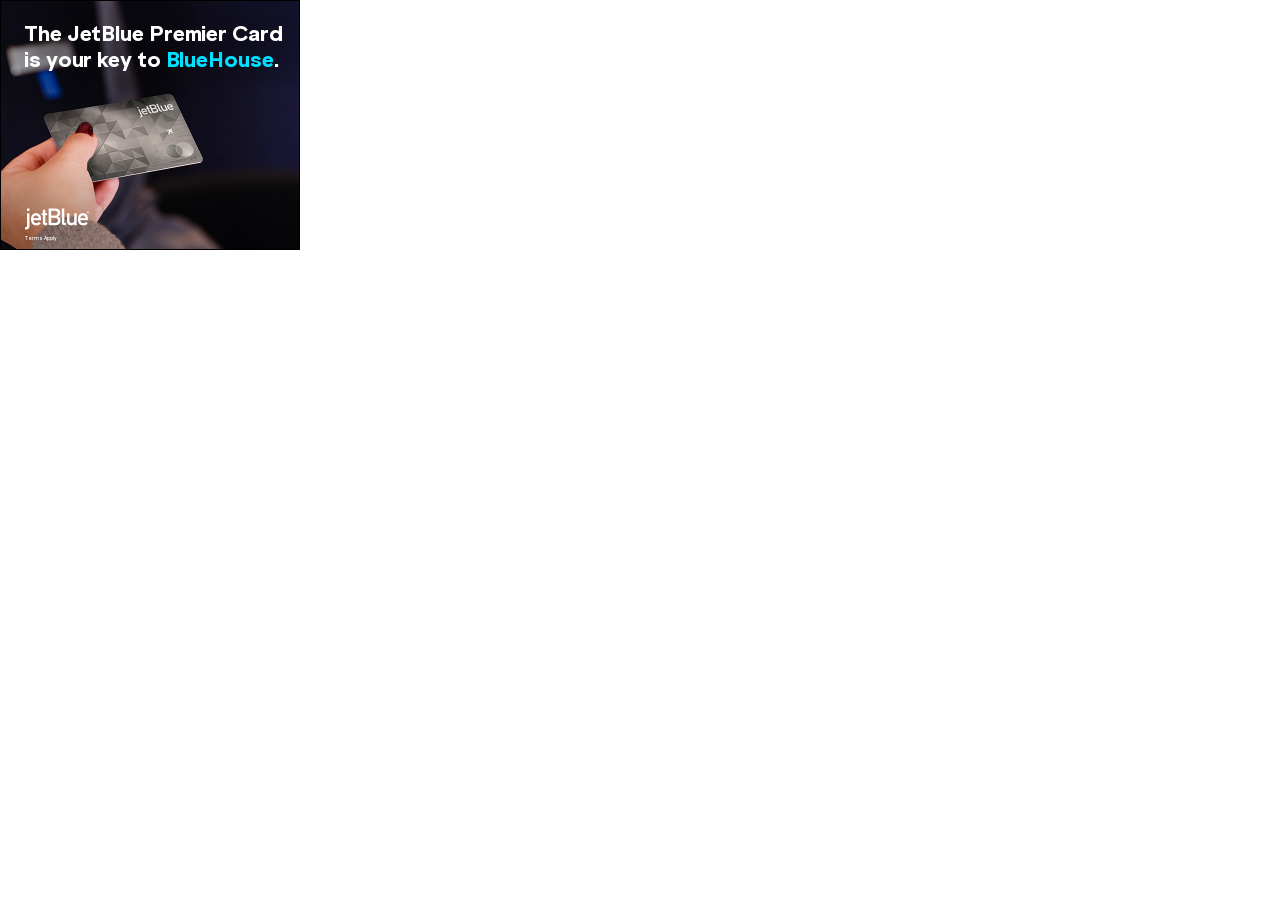
<file: BlueHouse/JetBlue_PlusCard_031326_FCB_Urgency_DigitalBanners_HTML5_300x250/index.html>
<!doctype html>

<html lang="en">
  <head>
    <meta http-equiv="Content-Type" content="text/html; charset=utf-8" />
    <meta name="viewport" content="width=device-width, initial-scale=1.0" />
    <meta http-equiv="X-UA-Compatible" content="IE=edge,chrome=1" />
    <meta name="ad.size" content="width=300,height=250" />
    <title></title>
    <link rel="stylesheet" type="text/css" href="style.css" />
    <script src="https://s0.2mdn.net/ads/studio/cached_libs/gsap_3.13_min.js"></script>
    <script type="text/javascript">
      var clickTag = "%%CLICK_URL_UNESC%%";
    </script>
  </head>

  <body onload="init()">
    <div id="main_container">
      <!--start main_container-->
      <div id="main_content" class="">
        <!-- <img src="images/f4.jpg" class="full-width" style="opacity: .5; z-index: 1111;" alt=""> -->
        <img src="images/bg1.jpg" class="full-width" id="bg1" alt="" />
        <img src="images/bg2.jpg" class="full-width" id="bg2" alt="" />
        <div class="copyContainer">
          <div class="copy" id="copy1">
            The JetBlue Premier Card<br>is your key to <span>BlueHouse</span>.
          </div>
          <div class="copy hidden" id="copy2">
            Unlock complimentary<br>access for <span>you and +1<br>guest access</span>.<sup>*</sup>
          </div>
          <div class="copy hidden" id="copy3">
            Now open at<br><span>JFK Terminal 5</span>.
          </div>
        </div>

        <div class="term" id="term1">Terms Apply</div>
        <div class="term hidden" id="term2">*Lounge access not included with Blue Basic Bookings. Terms apply.</div>

        <div class="last-frame" id="lastFrame"></div>

        <div class="copy hidden" id="copy4">
            Reach a new altitude with<br>the <span>JetBlue Premier Card</span>.
        </div>
        <div id="cta" class="hidden">Apply Now</div>

        <img src="images/card.png" class="full-width hidden" id="card" alt="" />
        <img src="images/logo.png" class="full-width" id="logo" alt="" />
        <div class="term hidden" id="term3">Terms Apply</div>

        <div id="shine"></div>
      </div>

      <div id="default_exit" class="btn"></div>
      <!--end main_container-->
    </div>
    <script type="text/javascript" src="main.js"></script>

    <script type="text/javascript">
      document
        .getElementById("default_exit")
        .addEventListener("click", function () {
          window.open(clickTag, "_blank");
        });
    </script>
  </body>
</html>
</file>
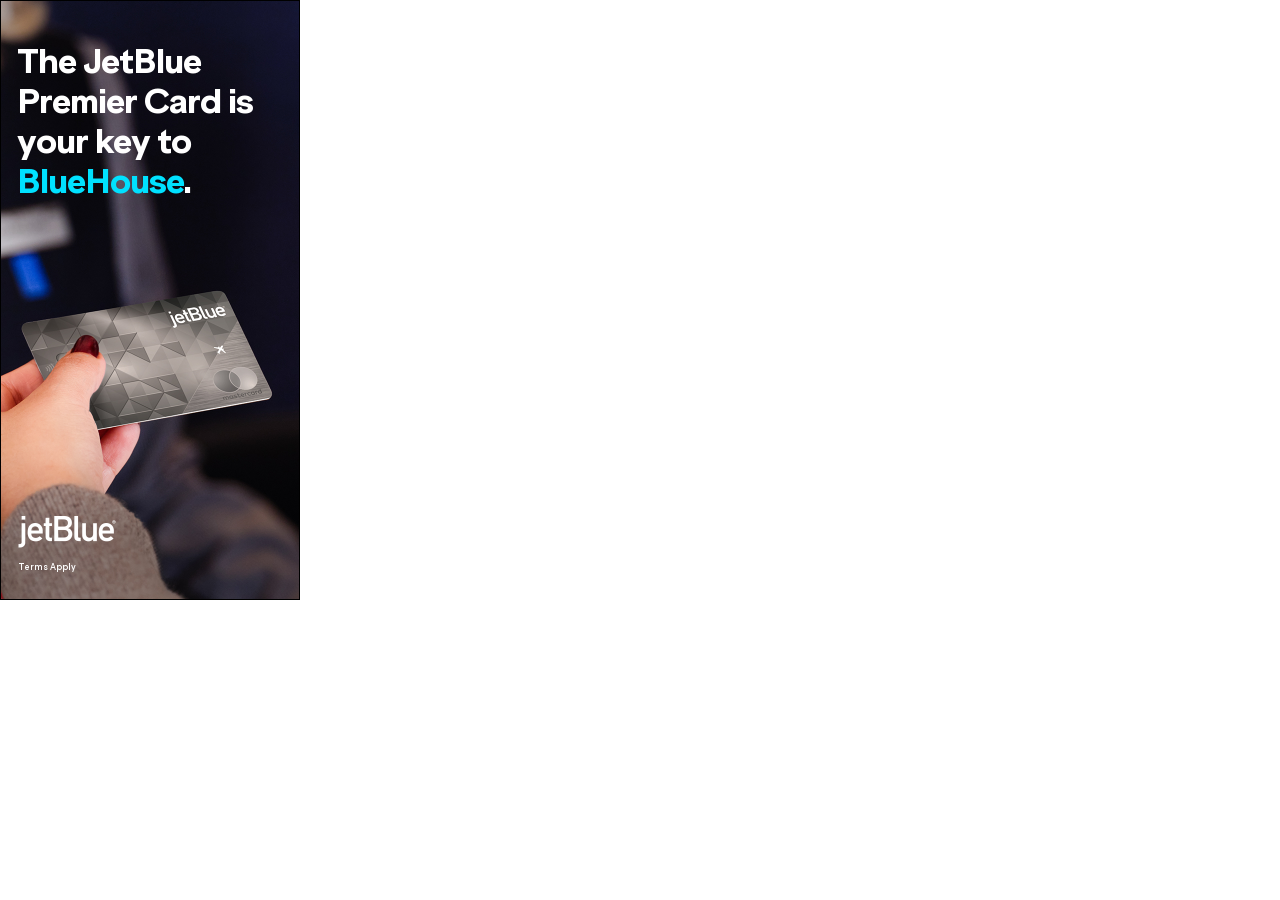
<file: BlueHouse/JetBlue_PlusCard_031326_FCB_Urgency_DigitalBanners_HTML5_300x600/index.html>
<!doctype html>

<html lang="en">
  <head>
    <meta http-equiv="Content-Type" content="text/html; charset=utf-8" />
    <meta name="viewport" content="width=device-width, initial-scale=1.0" />
    <meta http-equiv="X-UA-Compatible" content="IE=edge,chrome=1" />
    <meta name="ad.size" content="width=300,height=600" />
    <title></title>
    <link rel="stylesheet" type="text/css" href="style.css" />
    <script src="https://s0.2mdn.net/ads/studio/cached_libs/gsap_3.13_min.js"></script>
    <script type="text/javascript">
      var clickTag = "%%CLICK_URL_UNESC%%";
    </script>
  </head>

  <body onload="init()">
    <div id="main_container">
      <!--start main_container-->
      <div id="main_content" class="">
        <!-- <img src="images/f4.jpg" class="full-width" style="opacity: .5; z-index: 1111;" alt=""> -->
        <img src="images/bg1.jpg" class="full-width" id="bg1" alt="" />
        <img src="images/bg2.jpg" class="full-width" id="bg2" alt="" />
        <div class="copyContainer">
          <div class="copy" id="copy1">
            The JetBlue<br>Premier Card is<br>your key to<br><span>BlueHouse</span>.
          </div>
          <div class="copy hidden" id="copy2">
            Unlock<br>complimentary<br>access for <span>you<br>and +1 guest</span>.<sup>*</sup>
          </div>
          <div class="copy hidden" id="copy3">
            Now open at<br><span>JFK Terminal 5</span>.
          </div>
        </div>

        <div class="term" id="term1">Terms Apply</div>
        <div class="term hidden" id="term2">*Lounge access not included with Blue Basic Bookings. Terms apply.</div>

        <div class="last-frame" id="lastFrame"></div>

        <div class="copy hidden" id="copy4">
            Reach a new<br>altitude with<br>the <span>JetBlue<br>Premier Card</span>.
        </div>
        <div id="cta" class="hidden">Apply Now</div>

        <img src="images/card.png" class="full-width hidden" id="card" alt="" />
        <img src="images/logo.png" class="full-width" id="logo" alt="" />
        <div class="term hidden" id="term3">Terms Apply</div>

        <div id="shine"></div>
      </div>

      <div id="default_exit" class="btn"></div>
      <!--end main_container-->
    </div>
    <script type="text/javascript" src="main.js"></script>

    <script type="text/javascript">
      document
        .getElementById("default_exit")
        .addEventListener("click", function () {
          window.open(clickTag, "_blank");
        });
    </script>
  </body>
</html>
</file>
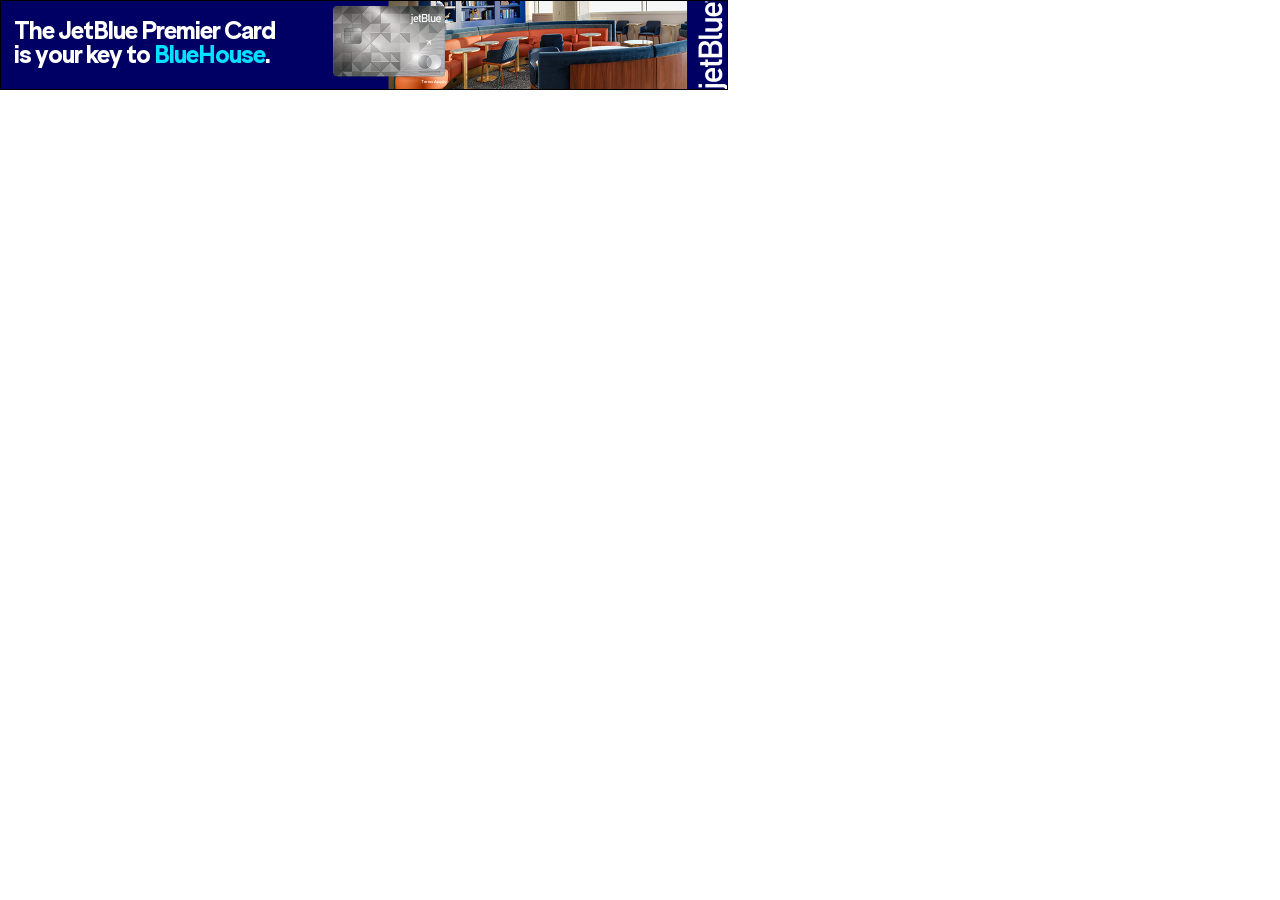
<file: BlueHouse/JetBlue_PlusCard_031326_FCB_Urgency_DigitalBanners_HTML5_728x90/index.html>
<!doctype html>

<html lang="en">
  <head>
    <meta http-equiv="Content-Type" content="text/html; charset=utf-8" />
    <meta name="viewport" content="width=device-width, initial-scale=1.0" />
    <meta http-equiv="X-UA-Compatible" content="IE=edge,chrome=1" />
    <meta name="ad.size" content="width=728,height=90" />
    <title></title>
    <link rel="stylesheet" type="text/css" href="style.css" />
    <script src="https://s0.2mdn.net/ads/studio/cached_libs/gsap_3.13_min.js"></script>
    <script type="text/javascript">
      var clickTag = "%%CLICK_URL_UNESC%%";
    </script>
  </head>

  <body onload="init()">
    <div id="main_container">
      <!--start main_container-->
      <div id="main_content" class="">
        <!-- <img src="images/f4.jpg" class="full-width" style="opacity: .5; z-index: 1111;" alt=""> -->
        <img src="images/bg.png" class="full-width" id="bg1" alt="" />
        
        <div class="copyContainer">
          <div class="copy" id="copy1">
            The JetBlue Premier Card<br>is your key to <span>BlueHouse</span>.
          </div>
          <div class="copy hidden" id="copy2">
            Unlock complimentary<br>access for <span>you and +1 guest</span>.<sup>*</sup>
          </div>
          <div class="copy hidden" id="copy3">
            Now open at <span>JFK Terminal 5</span>.
          </div>
        </div>

        <div class="term" id="term1">Terms Apply</div>
        <div class="term hidden" id="term2">*Lounge access not included with Blue Basic Bookings. Terms apply.</div>

        <div class="last-frame" id="lastFrame"></div>

        <div class="copy hidden" id="copy4">
            Reach a new altitude with<br>the <span>JetBlue Premier Card</span>.
        </div>
        <div id="cta" class="hidden">Apply Now</div>

        <img src="images/card.png" class="full-width" id="card" alt="" />
        <img src="images/logo.png" class="full-width" id="logo" alt="" />
        <div class="term hidden" id="term3">Terms Apply</div>

        <div id="shine"></div>
      </div>

      <div id="default_exit" class="btn"></div>
      <!--end main_container-->
    </div>
    <script type="text/javascript" src="main.js"></script>

    <script type="text/javascript">
      document
        .getElementById("default_exit")
        .addEventListener("click", function () {
          window.open(clickTag, "_blank");
        });
    </script>
  </body>
</html>
</file>
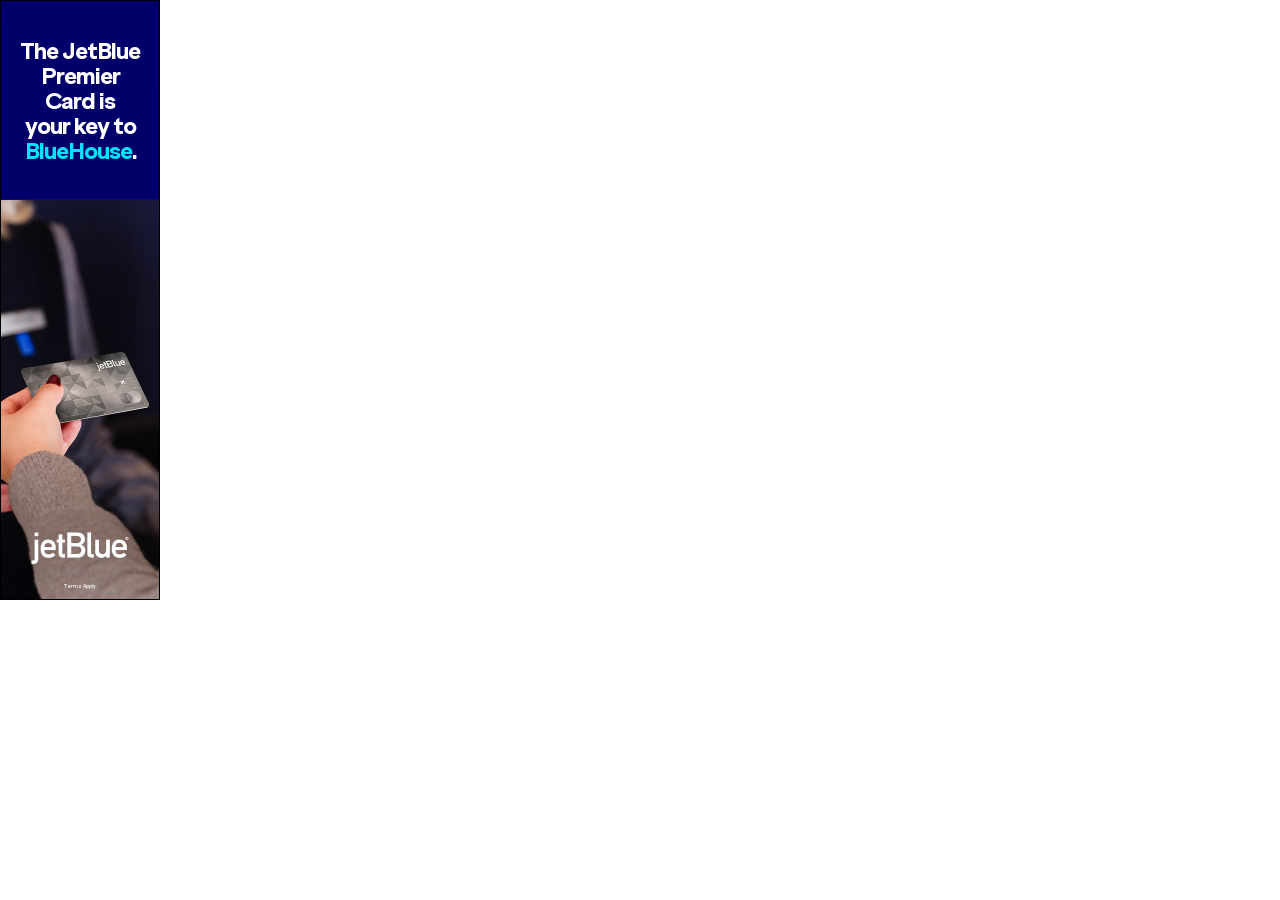
<file: BlueHouse/JetBlue_PremierCard_050526_BlueHouse_DigitalBanners_HTML5_160x600/index.html>
<!doctype html>

<html lang="en">
  <head>
    <meta http-equiv="Content-Type" content="text/html; charset=utf-8" />
    <meta name="viewport" content="width=device-width, initial-scale=1.0" />
    <meta http-equiv="X-UA-Compatible" content="IE=edge,chrome=1" />
    <meta name="ad.size" content="width=160,height=600" />
    <title></title>
    <link rel="stylesheet" type="text/css" href="style.css" />
    <script src="https://s0.2mdn.net/ads/studio/cached_libs/gsap_3.13_min.js"></script>
    <script type="text/javascript">
      var clickTag = "%%CLICK_URL_UNESC%%";
    </script>
  </head>

  <body onload="init()">
    <div id="main_container">
      <!--start main_container-->
      <div id="main_content" class="">
        <img src="images/bg1.jpg" class="full-width" id="bg1" alt="" />
        <img src="images/bg2.jpg" class="full-width" id="bg2" alt="" />
        <div class="copyContainer">
          <div class="copy" id="copy1">
            The JetBlue<br>Premier<br>Card is<br>your key to<br><span>BlueHouse</span>.
          </div>
          <div class="copy hidden" id="copy2">
            Unlock<br>complimentary<br>access<br>for <span>you and<br>+1 guest</span>.<sup>*</sup>
          </div>
          <div class="copy hidden" id="copy3">
            Now<br>open at<br><span>JFK<br>Terminal 5</span>.
          </div>
        </div>

        <div class="term" id="term1">Terms Apply</div>
        <div class="term hidden" id="term2">*Lounge access not included with Blue Basic Bookings. Terms apply.</div>

        <div class="last-frame" id="lastFrame"></div>

        <div class="copy hidden" id="copy4">
            Reach a<br>new altitude<br>with the<br><span>JetBlue<br>Premier<br>Card</span>.
        </div>
        <div id="cta" class="hidden">Learn More</div>

        <img src="images/card.png" class="full-width hidden" id="card" alt="" />
        <img src="images/logo.png" class="full-width" id="logo" alt="" />
        <div class="term hidden" id="term3">Terms Apply</div>

        <div id="shine"></div>
      </div>

      <div id="default_exit" class="btn"></div>
      <!--end main_container-->
    </div>
    <script type="text/javascript" src="main.js"></script>

    <script type="text/javascript">
      document
        .getElementById("default_exit")
        .addEventListener("click", function () {
          window.open(clickTag, "_blank");
        });
    </script>
  </body>
</html>
</file>
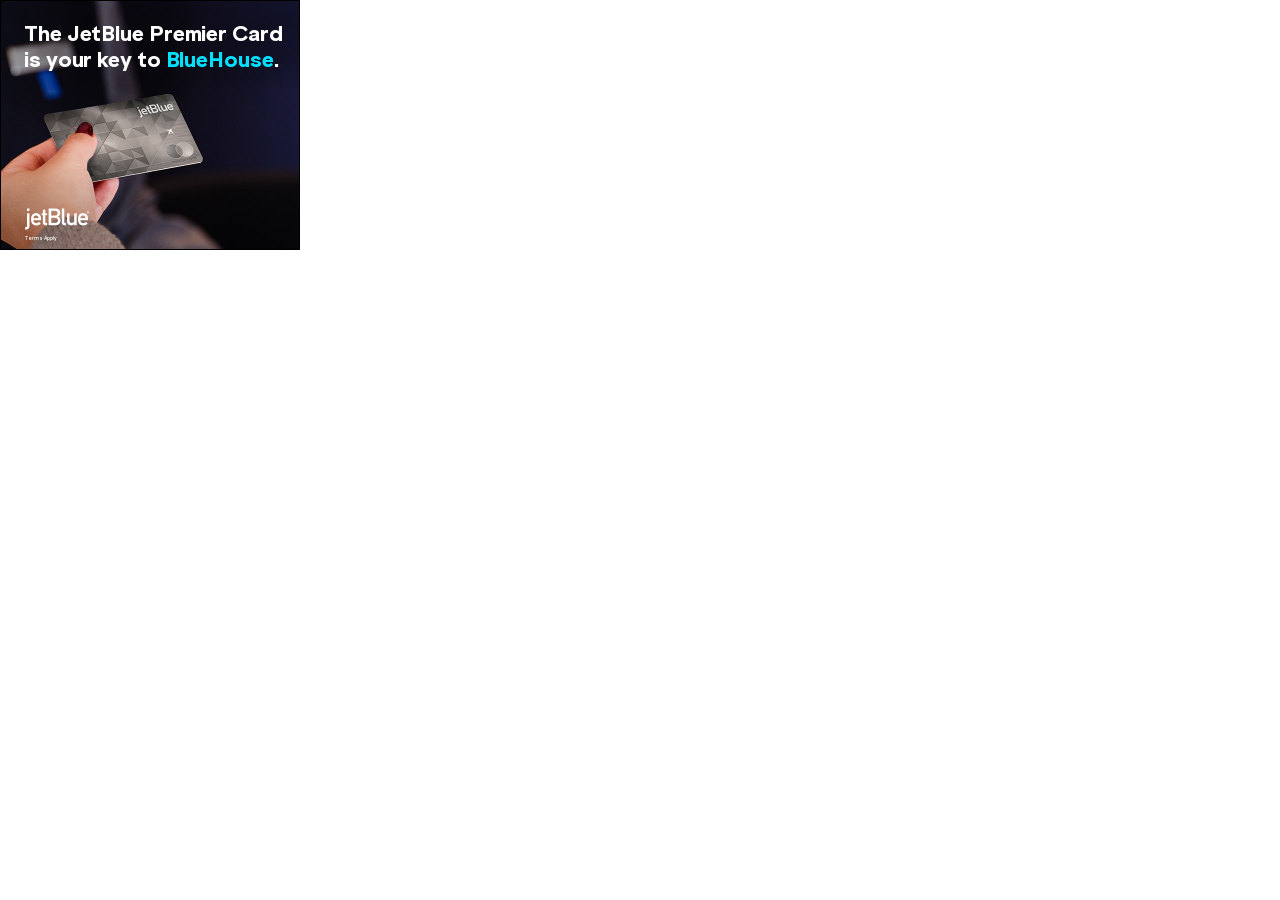
<file: BlueHouse/JetBlue_PremierCard_050526_BlueHouse_DigitalBanners_HTML5_300x250/index.html>
<!doctype html>

<html lang="en">
  <head>
    <meta http-equiv="Content-Type" content="text/html; charset=utf-8" />
    <meta name="viewport" content="width=device-width, initial-scale=1.0" />
    <meta http-equiv="X-UA-Compatible" content="IE=edge,chrome=1" />
    <meta name="ad.size" content="width=300,height=250" />
    <title></title>
    <link rel="stylesheet" type="text/css" href="style.css" />
    <script src="https://s0.2mdn.net/ads/studio/cached_libs/gsap_3.13_min.js"></script>
    <script type="text/javascript">
      var clickTag = "%%CLICK_URL_UNESC%%";
    </script>
  </head>

  <body onload="init()">
    <div id="main_container">
      <!--start main_container-->
      <div id="main_content" class="">
        <img src="images/bg1.jpg" class="full-width" id="bg1" alt="" />
        <img src="images/bg2.jpg" class="full-width" id="bg2" alt="" />
        <div class="copyContainer">
          <div class="copy" id="copy1">
            The JetBlue Premier Card<br>is your key to <span>BlueHouse</span>.
          </div>
          <div class="copy hidden" id="copy2">
            Unlock complimentary<br>access for <span>you and +1<br>guest access</span>.<sup>*</sup>
          </div>
          <div class="copy hidden" id="copy3">
            Now open at<br><span>JFK Terminal 5</span>.
          </div>
        </div>

        <div class="term" id="term1">Terms Apply</div>
        <div class="term hidden" id="term2">*Lounge access not included with Blue Basic Bookings. Terms apply.</div>

        <div class="last-frame" id="lastFrame"></div>

        <div class="copy hidden" id="copy4">
            Reach a new altitude with<br>the <span>JetBlue Premier Card</span>.
        </div>
        <div id="cta" class="hidden">Learn More</div>

        <img src="images/card.png" class="full-width hidden" id="card" alt="" />
        <img src="images/logo.png" class="full-width" id="logo" alt="" />
        <div class="term hidden" id="term3">Terms Apply</div>

        <div id="shine"></div>
      </div>

      <div id="default_exit" class="btn"></div>
      <!--end main_container-->
    </div>
    <script type="text/javascript" src="main.js"></script>

    <script type="text/javascript">
      document
        .getElementById("default_exit")
        .addEventListener("click", function () {
          window.open(clickTag, "_blank");
        });
    </script>
  </body>
</html>
</file>
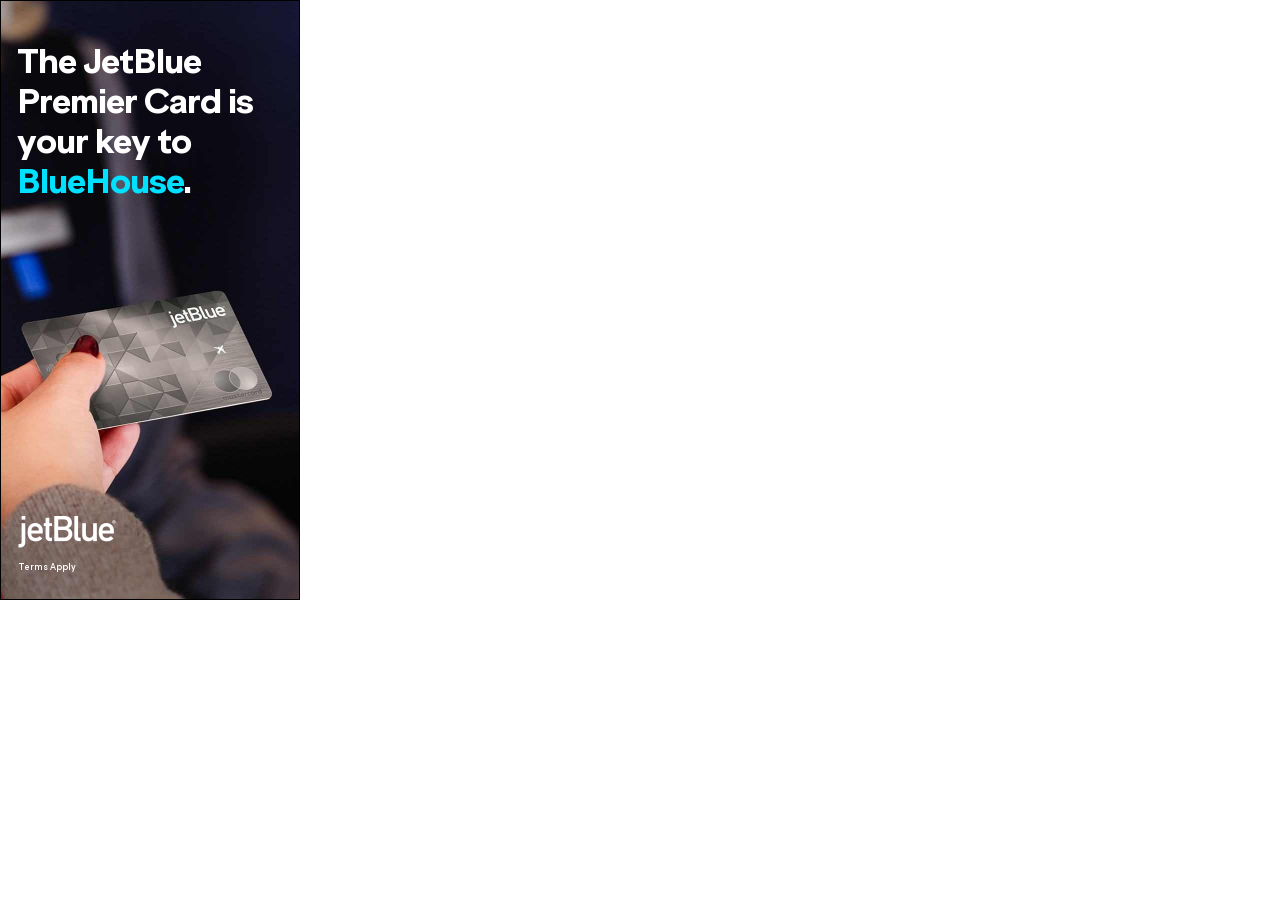
<file: BlueHouse/JetBlue_PremierCard_050526_BlueHouse_DigitalBanners_HTML5_300x600/index.html>
<!doctype html>

<html lang="en">
  <head>
    <meta http-equiv="Content-Type" content="text/html; charset=utf-8" />
    <meta name="viewport" content="width=device-width, initial-scale=1.0" />
    <meta http-equiv="X-UA-Compatible" content="IE=edge,chrome=1" />
    <meta name="ad.size" content="width=300,height=600" />
    <title></title>
    <link rel="stylesheet" type="text/css" href="style.css" />
    <script src="https://s0.2mdn.net/ads/studio/cached_libs/gsap_3.13_min.js"></script>
    <script type="text/javascript">
      var clickTag = "%%CLICK_URL_UNESC%%";
    </script>
  </head>

  <body onload="init()">
    <div id="main_container">
      <!--start main_container-->
      <div id="main_content" class="">
        <img src="images/bg1.jpg" class="full-width" id="bg1" alt="" />
        <img src="images/bg2.jpg" class="full-width" id="bg2" alt="" />
        <div class="copyContainer">
          <div class="copy" id="copy1">
            The JetBlue<br>Premier Card is<br>your key to<br><span>BlueHouse</span>.
          </div>
          <div class="copy hidden" id="copy2">
            Unlock<br>complimentary<br>access for <span>you<br>and +1 guest</span>.<sup>*</sup>
          </div>
          <div class="copy hidden" id="copy3">
            Now open at<br><span>JFK Terminal 5</span>.
          </div>
        </div>

        <div class="term" id="term1">Terms Apply</div>
        <div class="term hidden" id="term2">*Lounge access not included with Blue Basic Bookings. Terms apply.</div>

        <div class="last-frame" id="lastFrame"></div>

        <div class="copy hidden" id="copy4">
            Reach a new<br>altitude with<br>the <span>JetBlue<br>Premier Card</span>.
        </div>
        <div id="cta" class="hidden">Learn More</div>

        <img src="images/card.png" class="hidden" id="card" alt="" />
        <img src="images/logo.png" class="full-width" id="logo" alt="" />
        <div class="term hidden" id="term3">Terms Apply</div>

        <div id="shine"></div>
      </div>

      <div id="default_exit" class="btn"></div>
      <!--end main_container-->
    </div>
    <script type="text/javascript" src="main.js"></script>

    <script type="text/javascript">
      document
        .getElementById("default_exit")
        .addEventListener("click", function () {
          window.open(clickTag, "_blank");
        });
    </script>
  </body>
</html>
</file>
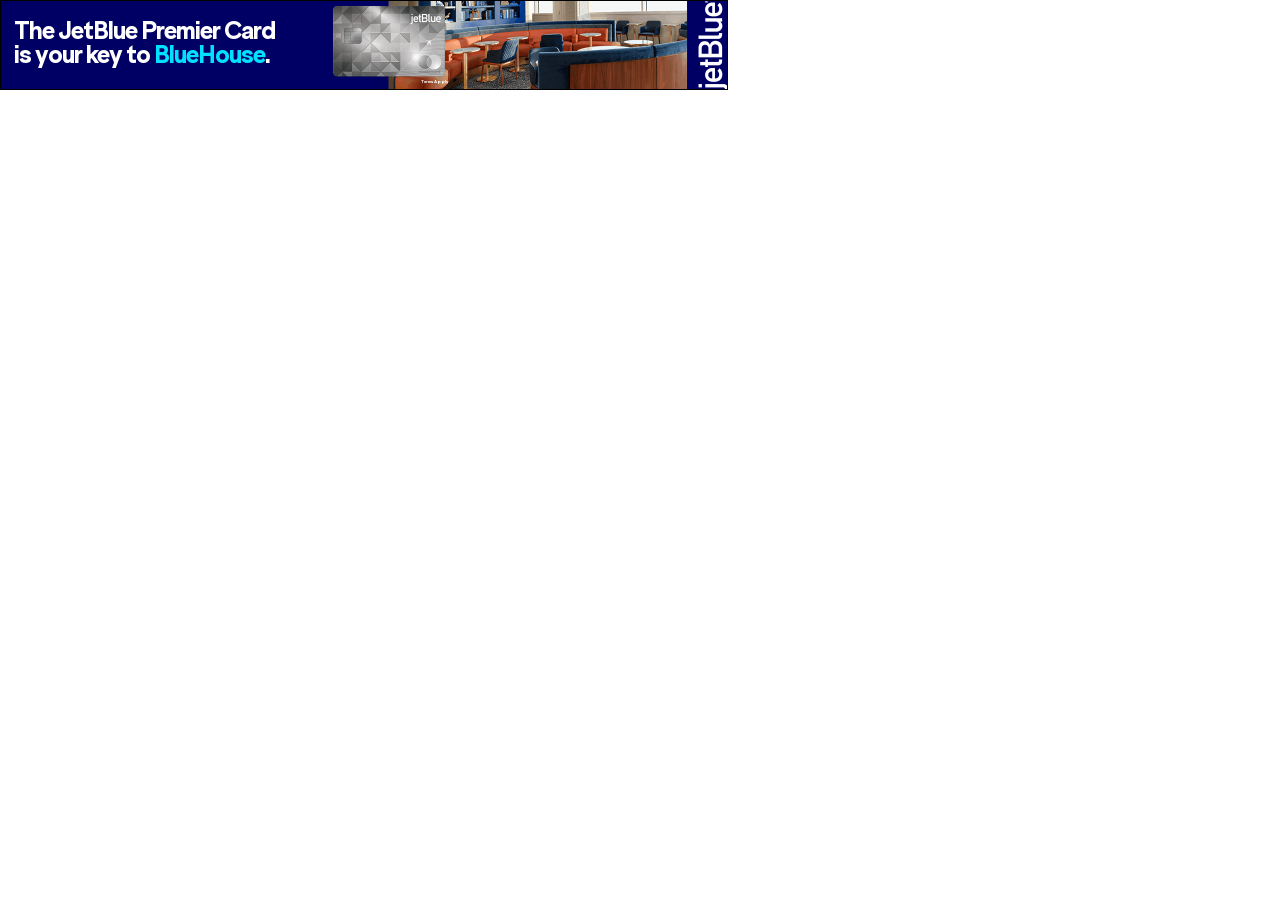
<file: BlueHouse/JetBlue_PremierCard_050526_BlueHouse_DigitalBanners_HTML5_728x90_alt/index.html>
<!doctype html>

<html lang="en">
  <head>
    <meta http-equiv="Content-Type" content="text/html; charset=utf-8" />
    <meta name="viewport" content="width=device-width, initial-scale=1.0" />
    <meta http-equiv="X-UA-Compatible" content="IE=edge,chrome=1" />
    <meta name="ad.size" content="width=728,height=90" />
    <title></title>
    <link rel="stylesheet" type="text/css" href="style.css" />
    <script src="https://s0.2mdn.net/ads/studio/cached_libs/gsap_3.13_min.js"></script>
    <script type="text/javascript">
      var clickTag = "%%CLICK_URL_UNESC%%";
    </script>
  </head>

  <body onload="init()">
    <div id="main_container">
      <!--start main_container-->
      <div id="main_content" class="">
        <!-- <img src="images/JB Card_Digital Display - 728x90_4.jpg" class="full-width" style="opacity: .5; z-index: 1111;" alt=""> -->
        <img src="images/bg.png" class="full-width" id="bg1" alt="" />
        
        <div class="copyContainer">
          <div class="copy" id="copy1">
            The JetBlue Premier Card<br>is your key to <span>BlueHouse</span>.
          </div>
          <div class="copy hidden" id="copy2">
            Unlock complimentary<br>access for <span>you and +1 guest</span>.<sup>*</sup>
          </div>
          <div class="copy hidden" id="copy3">
            Now open at <span>JFK Terminal 5</span>.
          </div>
        </div>

        <div class="term" id="term1">Terms Apply</div>
        <div class="term hidden" id="term2">*Lounge access not included with Blue Basic Bookings. Terms apply.</div>

        <div class="last-frame" id="lastFrame"></div>

        <div class="copy hidden" id="copy4">
            Reach a new altitude with<br>the <span>JetBlue Premier Card</span>.
        </div>
        <div id="cta" class="hidden">Learn More</div>

        <img src="images/card.png" class="full-width" id="card" alt="" />
        <img src="images/logo.png" class="full-width" id="logo" alt="" />
        <div class="term hidden" id="term3">Terms Apply</div>

        <div id="shine"></div>
      </div>

      <div id="default_exit" class="btn"></div>
      <!--end main_container-->
    </div>
    <script type="text/javascript" src="main.js"></script>

    <script type="text/javascript">
      document
        .getElementById("default_exit")
        .addEventListener("click", function () {
          window.open(clickTag, "_blank");
        });
    </script>
  </body>
</html>
</file>
<file: BlueHouse/JetBlue_PlusCard_031326_FCB_Urgency_DigitalBanners_HTML5_300x250/style.css>
body,
body * {
  border: 0;
  outline: 0;
  padding: 0;
  margin: 0;
}

img {
  border: 0;
}

button,
div,
img,
svg,
video {
  position: absolute;
}

#main_container {
  position: absolute;
  background-color: #000064;
  border: 1px solid #000000;
  overflow: hidden;
  -webkit-box-sizing: border-box;
  -moz-box-sizing: border-box;
  box-sizing: border-box;
  -webkit-font-smoothing: antialiased;
  -moz-osx-font-smoothing: grayscale;
  width: 300px;
  height: 250px;
}

#main_content {
  position: absolute;
  top: -1px;
  left: -1px;
  width: 300px;
  height: 250px;
}

.hidden {
  visibility: hidden;
  opacity: 0;
}

#default_exit {
  top: -1px;
  left: -1px;
  width: 300px;
  height: 250px;
  z-index: 500;
  cursor: pointer;
}

:focus {
  outline: 0;
}

::-moz-focus-inner {
  border: 0;
}

/* Custom Styling */
@font-face {
  font-family: "ESKlarheitGrotesk Smbd";
  src: url("./fonts/ESKlarheitGrotesk-Smbd.woff");
  font-weight: normal;
}

@font-face {
  font-family: "ESKlarheitGrotesk Xbd";
  src: url("./fonts/ESKlarheitGrotesk-Xbd.woff");
  font-weight: normal;
}


.full-width{
  width: 300px;
  height: 250px;
}
.copyContainer{
  width: 100%;
  height: 100%;
  position: absolute;
}
.copy{
  font-family: "ESKlarheitGrotesk Xbd";
  width: 100%;
  color: #fff;
  will-change: transform;
  position: absolute;
}
.copy span{
  color: #00e1ff;
}
#copy1, #copy2, #copy3, #copy4{
  left: 24px;
  top: 21px;
  font-size: 20.4px;
  letter-spacing: -0.1px;
}
#copy2 sup{
  line-height: 0px;
  font-size: 12px;
}
#copy4{
  top: 33px;
}

.term{
  font-family: "ESKlarheitGrotesk Smbd";
  color: #fff;
  width: 100%;
  font-size: 4.65px;
  top: 235px;
  left: 25px;
}
#term2{
  font-size: 4.58px;
}
#term3{
  top: 220px;
  left: 249px;
}
#cta{
  font-family: "ESKlarheitGrotesk Smbd";
  background-color: #00e1ff;
  display: inline-block;
  font-size: 13.1px;
  top: 133.5px;
  left: 25px;
  width: 106.5px;
  height: 36px;
  color: #000064;
  text-align: center;
  line-height: 35px;
  border-radius: 2.5px;
  will-change: transform;
}

#bg2{
  transform: translateY(250px);
  will-change: transform;
}



.last-frame{
  width: 100%;
  height: 250px;
  background-color: #000064;
  transform: translateY(250px);
  will-change: transform;
}

/* Shine effect */
#shine {
  width: 300px;
  height: 250px;
  background-image: url(./images/shine.png);
  background-size: contain;
  background-position: 142px 0px;
  position: absolute;
  mix-blend-mode: soft-light;
  -webkit-mask-image: url(./images/mask.png);
  -webkit-mask-repeat: no-repeat;
  -webkit-mask-position: center;
  mask-image: url(./images/mask.png);
  mask-size: 300px;
}
</file>
<file: BlueHouse/JetBlue_PlusCard_031326_FCB_Urgency_DigitalBanners_HTML5_300x600/style.css>
body,
body * {
  border: 0;
  outline: 0;
  padding: 0;
  margin: 0;
}

img {
  border: 0;
}

button,
div,
img,
svg,
video {
  position: absolute;
}

#main_container {
  position: absolute;
  background-color: #000064;
  border: 1px solid #000000;
  overflow: hidden;
  -webkit-box-sizing: border-box;
  -moz-box-sizing: border-box;
  box-sizing: border-box;
  -webkit-font-smoothing: antialiased;
  -moz-osx-font-smoothing: grayscale;
  width: 300px;
  height: 600px;
}

#main_content {
  position: absolute;
  top: -1px;
  left: -1px;
  width: 300px;
  height: 600px;
}

.hidden {
  visibility: hidden;
  opacity: 0;
}

#default_exit {
  top: -1px;
  left: -1px;
  width: 300px;
  height: 600px;
  z-index: 500;
  cursor: pointer;
}

:focus {
  outline: 0;
}

::-moz-focus-inner {
  border: 0;
}

/* Custom Styling */
@font-face {
  font-family: "ESKlarheitGrotesk Smbd";
  src: url("./fonts/ESKlarheitGrotesk-Smbd.woff");
  font-weight: normal;
}

@font-face {
  font-family: "ESKlarheitGrotesk Xbd";
  src: url("./fonts/ESKlarheitGrotesk-Xbd.woff");
  font-weight: normal;
}


.full-width{
  width: 300px;
  height: 600px;
}
.copyContainer{
  width: 100%;
  height: 100%;
  position: absolute;
}
.copy{
  font-family: "ESKlarheitGrotesk Xbd";
  width: 100%;
  color: #fff;
  will-change: transform;
  position: absolute;
}
.copy span{
  color: #00e1ff;
}
#copy1, #copy2, #copy3, #copy4{
  left: 17px;
  top: 41px;
  font-size: 33.45px;
  letter-spacing: -1px;
  line-height: 40px;
}
#copy2 sup{
  line-height: 0px;
  font-size: 19px;
}
#copy4{
  top: 42px;
}

.term{
  font-family: "ESKlarheitGrotesk Smbd";
  color: #fff;
  width: 100%;
  font-size: 8.20px;
  top: 562px;
  left: 18px;
}
#term2{
  font-size: 8.03px;
}
#term3{
  top: 476px;
  left: 226px;
  font-size: 8.66px;
}
#cta{
  font-family: "ESKlarheitGrotesk Smbd";
  background-color: #00e1ff;
  display: inline-block;
  font-size: 15.1px;
  top: 228.5px;
  left: 19px;
  width: 123.5px;
  height: 42px;
  color: #000064;
  text-align: center;
  line-height: 40px;
  border-radius: 2.5px;
  will-change: transform;
}

#bg2{
  transform: translateY(600px);
  will-change: transform;
}



.last-frame{
  width: 100%;
  height: 600px;
  background-color: #000064;
  transform: translateY(600px);
  will-change: transform;
}


/* Shine effect */
#shine {
  width: 300px;
  height: 600px;
  top: 0;
  left: 0;
  background-image: url(./images/shine.png);
  background-size: contain;
  background-position: -160px 175px;
  background-repeat: no-repeat;
  position: absolute;
  mix-blend-mode: soft-light;
  -webkit-mask-image: url(./images/mask.png);
  -webkit-mask-size: 300px 600px;
  -webkit-mask-repeat: no-repeat;
  -webkit-mask-position: left;
  mask-image: url(./images/mask.png);
  z-index: 1;
  mask-size: 300px;
}
</file>
<file: BlueHouse/JetBlue_PlusCard_031326_FCB_Urgency_DigitalBanners_HTML5_728x90/style.css>
body,
body * {
  border: 0;
  outline: 0;
  padding: 0;
  margin: 0;
}

img {
  border: 0;
}

button,
div,
img,
svg,
video {
  position: absolute;
}

#main_container {
  position: absolute;
  background-color: #000064;
  border: 1px solid #000000;
  overflow: hidden;
  -webkit-box-sizing: border-box;
  -moz-box-sizing: border-box;
  box-sizing: border-box;
  -webkit-font-smoothing: antialiased;
  -moz-osx-font-smoothing: grayscale;
  width: 728px;
  height: 90px;
}

#main_content {
  position: absolute;
  top: -1px;
  left: -1px;
  width: 728px;
  height: 90px;
}

.hidden {
  visibility: hidden;
  opacity: 0;
}

#default_exit {
  top: -1px;
  left: -1px;
  width: 728px;
  height: 90px;
  z-index: 500;
  cursor: pointer;
}

:focus {
  outline: 0;
}

::-moz-focus-inner {
  border: 0;
}

/* Custom Styling */
@font-face {
  font-family: "ESKlarheitGrotesk Smbd";
  src: url("./fonts/ESKlarheitGrotesk-Smbd.woff");
  font-weight: normal;
}

@font-face {
  font-family: "ESKlarheitGrotesk Xbd";
  src: url("./fonts/ESKlarheitGrotesk-Xbd.woff");
  font-weight: normal;
}


.full-width{
  width: 728px;
  height: 90px;
}
.copyContainer{
  width: 100%;
  height: 100%;
  position: absolute;
}
.copy{
  font-family: "ESKlarheitGrotesk Xbd";
  width: 100%;
  color: #fff;
  will-change: transform;
  position: absolute;
}
.copy span{
  color: #00e1ff;
}
#copy1, #copy2, #copy3, #copy4{
  left: 14px;
  top: 19px;
  font-size: 23.1px;
  letter-spacing: -1px;
  line-height: 24px;
}
#copy2 sup{
  line-height: 0px;
  font-size: 12px;
}
#copy3{
  top: 31px;
}
#copy4{
  top: 21px;
}

.term{
  font-family: "ESKlarheitGrotesk Smbd";
  color: #fff;
  width: 100%;
  font-size: 4px;
  top: 79px;
  left: 421px;
}
#term2{
  font-size: 3.4px;
  left: 332px;
}
#term3{
  top: 79px;
  left: 421px;  
  text-align: left;
}
#cta{
  font-family: "ESKlarheitGrotesk Smbd";
  background-color: #00e1ff;
  display: inline-block;
  font-size: 13.1px;
  top: 27px;
  left: 520px;
  width: 106.5px;
  height: 35px;
  color: #000064;
  text-align: center;
  line-height: 35px;
  border-radius: 2.5px;
  will-change: transform;
}

#bg2{
  transform: translateY(600px);
  will-change: transform;
}



.last-frame{
  width: 100%;
  height: 90px;
  background-color: #000064;
  transform: translateX(728px);
  will-change: transform;
}


/* Shine effect */
#shine {
  top: 0px;
  left: 0px;
  width: 728px;
  height: 90px;
  background-image: url(./images/shine.png);
  background-position: 160px 5px;
  background-repeat: no-repeat;
  position: absolute;
  mix-blend-mode: soft-light;
  -webkit-mask-image: url(./images/mask.png);
  -webkit-mask-size: 728px 90px;
  -webkit-mask-repeat: no-repeat;
  -webkit-mask-position: center;
  mask-image: url(./images/mask.png);
  z-index: 1;
}
</file>
<file: BlueHouse/JetBlue_PremierCard_050526_BlueHouse_DigitalBanners_HTML5_160x600/style.css>
body,
body * {
  border: 0;
  outline: 0;
  padding: 0;
  margin: 0;
}

img {
  border: 0;
}

button,
div,
img,
svg,
video {
  position: absolute;
}

#main_container {
  position: absolute;
  background-color: #000064;
  border: 1px solid #000000;
  overflow: hidden;
  -webkit-box-sizing: border-box;
  -moz-box-sizing: border-box;
  box-sizing: border-box;
  -webkit-font-smoothing: antialiased;
  -moz-osx-font-smoothing: grayscale;
  width: 160px;
  height: 600px;
}

#main_content {
  position: absolute;
  top: -1px;
  left: -1px;
  width: 160px;
  height: 600px;
}

.hidden {
  visibility: hidden;
  opacity: 0;
}

#default_exit {
  top: -1px;
  left: -1px;
  width: 160px;
  height: 600px;
  z-index: 500;
  cursor: pointer;
}

:focus {
  outline: 0;
}

::-moz-focus-inner {
  border: 0;
}

/* Custom Styling */
@font-face {
  font-family: "ESKlarheitGrotesk Smbd";
  src: url("./fonts/ESKlarheitGrotesk-Smbd.woff");
  font-weight: normal;
}

@font-face {
  font-family: "ESKlarheitGrotesk Xbd";
  src: url("./fonts/ESKlarheitGrotesk-Xbd.woff");
  font-weight: normal;
}


.full-width{
  width: 160px;
  height: 600px;
}
.copyContainer{
  width: 100%;
  height: 100%;
  position: absolute;
}
.copy{
  font-family: "ESKlarheitGrotesk Xbd";
  width: 100%;
  color: #fff;
  will-change: transform;
  position: absolute;
}
.copy span{
  color: #00e1ff;
}
#copy1, #copy2, #copy3, #copy4{
  left: 0;
  top: 39px;
  font-size: 22.10px;
  letter-spacing: -1px;
  line-height: 25px;
  text-align: center;
}
#copy2 sup{
  line-height: 0px;
  font-size: 10px;
}
#copy4{
  top: 39px;
}

.term{
  font-family: "ESKlarheitGrotesk Smbd";
  color: #fff;
  width: 100%;
  font-size: 4.6px;
  top: 583px;
  left: 0;
  text-align: center;
}
#term2{
  font-size: 4.5px;
}
#term3{
  top: 416px;
  left: 123px;
  font-size: 5.15px;
  text-align: left;
}
#cta{
  font-family: "ESKlarheitGrotesk Smbd";
  background-color: #00e1ff;
  display: inline-block;
  font-size: 13.1px;
  top: 232.5px;
  left: 27px;
  width: 106.5px;
  height: 35px;
  color: #000064;
  text-align: center;
  line-height: 35px;
  border-radius: 2.5px;
  will-change: transform;
}

#bg2{
  transform: translateY(600px);
  will-change: transform;
  width: 160px;
  height: 400px;
  bottom: 0px;
}



.last-frame{
  width: 100%;
  height: 600px;
  background-color: #000064;
  transform: translateY(600px);
  will-change: transform;
}


/* Shine effect */
#shine {
  width: 160px;
  height: 600px;
  top: 0;
  left: 0;
  background-image: url(./images/shine.png);
  background-size: contain;
  background-position: -190px 13px;
  background-repeat: no-repeat;
  position: absolute;
  mix-blend-mode: soft-light;
  -webkit-mask-image: url(./images/mask.png);
  -webkit-mask-size: 160px 600px;
  -webkit-mask-repeat: no-repeat;
  -webkit-mask-position: left;
  mask-image: url(./images/mask.png);
  z-index: 1;
  mask-size: 160px;
}
</file>
<file: BlueHouse/JetBlue_PremierCard_050526_BlueHouse_DigitalBanners_HTML5_300x250/style.css>
body,
body * {
  border: 0;
  outline: 0;
  padding: 0;
  margin: 0;
}

img {
  border: 0;
}

button,
div,
img,
svg,
video {
  position: absolute;
}

#main_container {
  position: absolute;
  background-color: #000064;
  border: 1px solid #000000;
  overflow: hidden;
  -webkit-box-sizing: border-box;
  -moz-box-sizing: border-box;
  box-sizing: border-box;
  -webkit-font-smoothing: antialiased;
  -moz-osx-font-smoothing: grayscale;
  width: 300px;
  height: 250px;
}

#main_content {
  position: absolute;
  top: -1px;
  left: -1px;
  width: 300px;
  height: 250px;
}

.hidden {
  visibility: hidden;
  opacity: 0;
}

#default_exit {
  top: -1px;
  left: -1px;
  width: 300px;
  height: 250px;
  z-index: 500;
  cursor: pointer;
}

:focus {
  outline: 0;
}

::-moz-focus-inner {
  border: 0;
}

/* Custom Styling */
@font-face {
  font-family: "ESKlarheitGrotesk Smbd";
  src: url("./fonts/ESKlarheitGrotesk-Smbd.woff");
  font-weight: normal;
}

@font-face {
  font-family: "ESKlarheitGrotesk Xbd";
  src: url("./fonts/ESKlarheitGrotesk-Xbd.woff");
  font-weight: normal;
}


.full-width{
  width: 300px;
  height: 250px;
}
.copyContainer{
  width: 100%;
  height: 100%;
  position: absolute;
}
.copy{
  font-family: "ESKlarheitGrotesk Xbd";
  width: 100%;
  color: #fff;
  will-change: transform;
  position: absolute;
}
.copy span{
  color: #00e1ff;
}
#copy1, #copy2, #copy3, #copy4{
  left: 24px;
  top: 21px;
  font-size: 20.4px;
  letter-spacing: -0.1px;
}
#copy2 sup{
  line-height: 0px;
  font-size: 12px;
}
#copy4{
  top: 33px;
}

.term{
  font-family: "ESKlarheitGrotesk Smbd";
  color: #fff;
  width: 100%;
  font-size: 4.65px;
  top: 235px;
  left: 25px;
}
#term2{
  font-size: 4.58px;
}
#term3{
  top: 220px;
  left: 249px;
}
#cta{
  font-family: "ESKlarheitGrotesk Smbd";
  background-color: #00e1ff;
  display: inline-block;
  font-size: 13.1px;
  top: 133.5px;
  left: 25px;
  width: 106.5px;
  height: 36px;
  color: #000064;
  text-align: center;
  line-height: 35px;
  border-radius: 2.5px;
  will-change: transform;
}

#bg2{
  transform: translateY(250px);
  will-change: transform;
}



.last-frame{
  width: 100%;
  height: 250px;
  background-color: #000064;
  transform: translateY(250px);
  will-change: transform;
}

/* Shine effect */
#shine {
  width: 300px;
  height: 250px;
  background-image: url(./images/shine.png);
  background-size: contain;
  background-position: 142px 0px;
  position: absolute;
  mix-blend-mode: soft-light;
  -webkit-mask-image: url(./images/mask.png);
  -webkit-mask-repeat: no-repeat;
  -webkit-mask-position: center;
  mask-image: url(./images/mask.png);
  mask-size: 300px;
}
</file>
<file: BlueHouse/JetBlue_PremierCard_050526_BlueHouse_DigitalBanners_HTML5_300x600/style.css>
body,
body * {
  border: 0;
  outline: 0;
  padding: 0;
  margin: 0;
}

img {
  border: 0;
}

button,
div,
img,
svg,
video {
  position: absolute;
}

#main_container {
  position: absolute;
  background-color: #000064;
  border: 1px solid #000000;
  overflow: hidden;
  -webkit-box-sizing: border-box;
  -moz-box-sizing: border-box;
  box-sizing: border-box;
  -webkit-font-smoothing: antialiased;
  -moz-osx-font-smoothing: grayscale;
  width: 300px;
  height: 600px;
}

#main_content {
  position: absolute;
  top: -1px;
  left: -1px;
  width: 300px;
  height: 600px;
}

.hidden {
  visibility: hidden;
  opacity: 0;
}

#default_exit {
  top: -1px;
  left: -1px;
  width: 300px;
  height: 600px;
  z-index: 500;
  cursor: pointer;
}

:focus {
  outline: 0;
}

::-moz-focus-inner {
  border: 0;
}

/* Custom Styling */
@font-face {
  font-family: "ESKlarheitGrotesk Smbd";
  src: url("./fonts/ESKlarheitGrotesk-Smbd.woff");
  font-weight: normal;
}

@font-face {
  font-family: "ESKlarheitGrotesk Xbd";
  src: url("./fonts/ESKlarheitGrotesk-Xbd.woff");
  font-weight: normal;
}


.full-width{
  width: 300px;
  height: 600px;
}
.copyContainer{
  width: 100%;
  height: 100%;
  position: absolute;
}
.copy{
  font-family: "ESKlarheitGrotesk Xbd";
  width: 100%;
  color: #fff;
  will-change: transform;
  position: absolute;
}
.copy span{
  color: #00e1ff;
}
#copy1, #copy2, #copy3, #copy4{
  left: 17px;
  top: 41px;
  font-size: 33.45px;
  letter-spacing: -1px;
  line-height: 40px;
}
#copy2 sup{
  line-height: 0px;
  font-size: 19px;
}
#copy4{
  top: 42px;
}

.term{
  font-family: "ESKlarheitGrotesk Smbd";
  color: #fff;
  width: 100%;
  font-size: 8.20px;
  top: 562px;
  left: 18px;
}
#term2{
  font-size: 8.03px;
}
#term3{
  top: 476px;
  left: 226px;
  font-size: 8.66px;
}
#cta{
  font-family: "ESKlarheitGrotesk Smbd";
  background-color: #00e1ff;
  display: inline-block;
  font-size: 15.1px;
  top: 228.5px;
  left: 19px;
  width: 123.5px;
  height: 42px;
  color: #000064;
  text-align: center;
  line-height: 40px;
  border-radius: 2.5px;
  will-change: transform;
}

#bg2{
  transform: translateY(600px);
  will-change: transform;
}

#card{
  width: 263px;
  top: 306px;
  left: 18px;
}

.last-frame{
  width: 100%;
  height: 600px;
  background-color: #000064;
  transform: translateY(600px);
  will-change: transform;
}


/* Shine effect */
#shine {
  width: 300px;
  height: 600px;
  top: 0;
  left: 0;
  background-image: url(./images/shine.png);
  background-size: contain;
  background-position: -160px 175px;
  background-repeat: no-repeat;
  position: absolute;
  mix-blend-mode: soft-light;
  -webkit-mask-image: url(./images/mask.png);
  -webkit-mask-size: 300px 600px;
  -webkit-mask-repeat: no-repeat;
  -webkit-mask-position: left;
  mask-image: url(./images/mask.png);
  z-index: 1;
  mask-size: 300px;
}
</file>
<file: BlueHouse/JetBlue_PremierCard_050526_BlueHouse_DigitalBanners_HTML5_728x90_alt/style.css>
body,
body * {
  border: 0;
  outline: 0;
  padding: 0;
  margin: 0;
}

img {
  border: 0;
}

button,
div,
img,
svg,
video {
  position: absolute;
}

#main_container {
  position: absolute;
  background-color: #000064;
  border: 1px solid #000000;
  overflow: hidden;
  -webkit-box-sizing: border-box;
  -moz-box-sizing: border-box;
  box-sizing: border-box;
  -webkit-font-smoothing: antialiased;
  -moz-osx-font-smoothing: grayscale;
  width: 728px;
  height: 90px;
}

#main_content {
  position: absolute;
  top: -1px;
  left: -1px;
  width: 728px;
  height: 90px;
}

.hidden {
  visibility: hidden;
  opacity: 0;
}

#default_exit {
  top: -1px;
  left: -1px;
  width: 728px;
  height: 90px;
  z-index: 500;
  cursor: pointer;
}

:focus {
  outline: 0;
}

::-moz-focus-inner {
  border: 0;
}

/* Custom Styling */
@font-face {
  font-family: "ESKlarheitGrotesk Smbd";
  src: url("./fonts/ESKlarheitGrotesk-Smbd.woff");
  font-weight: normal;
}

@font-face {
  font-family: "ESKlarheitGrotesk Xbd";
  src: url("./fonts/ESKlarheitGrotesk-Xbd.woff");
  font-weight: normal;
}


.full-width{
  width: 728px;
  height: 90px;
}
.copyContainer{
  width: 100%;
  height: 100%;
  position: absolute;
}
.copy{
  font-family: "ESKlarheitGrotesk Xbd";
  width: 100%;
  color: #fff;
  will-change: transform;
  position: absolute;
}
.copy span{
  color: #00e1ff;
}
#copy1, #copy2, #copy3, #copy4{
  left: 14px;
  top: 19px;
  font-size: 23.1px;
  letter-spacing: -1px;
  line-height: 24px;
}
#copy2 sup{
  line-height: 0px;
  font-size: 12px;
}
#copy3{
  top: 31px;
}
#copy4{
  top: 21px;
}

.term{
  /* font-family: "ESKlarheitGrotesk Smbd"; */
  font-family: "ESKlarheitGrotesk Xbd";
  color: #fff;
  width: 100%;
  font-size: 4px;
  top: 79px;
  left: 421px;
}
#term2{
  font-size: 4px;
  left: 323px;
}
#term3{
  top: 79px;
  left: 421px;  
  text-align: left;
}
#cta{
  font-family: "ESKlarheitGrotesk Smbd";
  background-color: #00e1ff;
  display: inline-block;
  font-size: 13.1px;
  top: 27px;
  left: 520px;
  width: 106.5px;
  height: 35px;
  color: #000064;
  text-align: center;
  line-height: 35px;
  border-radius: 2.5px;
  will-change: transform;
}

#bg2{
  transform: translateY(600px);
  will-change: transform;
}



.last-frame{
  width: 100%;
  height: 90px;
  background-color: #000064;
  transform: translateX(728px);
  will-change: transform;
}


/* Shine effect */
#shine {
  top: 0px;
  left: 0px;
  width: 728px;
  height: 90px;
  background-image: url(./images/shine.png);
  background-position: 160px 5px;
  background-repeat: no-repeat;
  position: absolute;
  mix-blend-mode: soft-light;
  -webkit-mask-image: url(./images/mask.png);
  -webkit-mask-size: 728px 90px;
  -webkit-mask-repeat: no-repeat;
  -webkit-mask-position: center;
  mask-image: url(./images/mask.png);
  z-index: 1;
}
</file>
